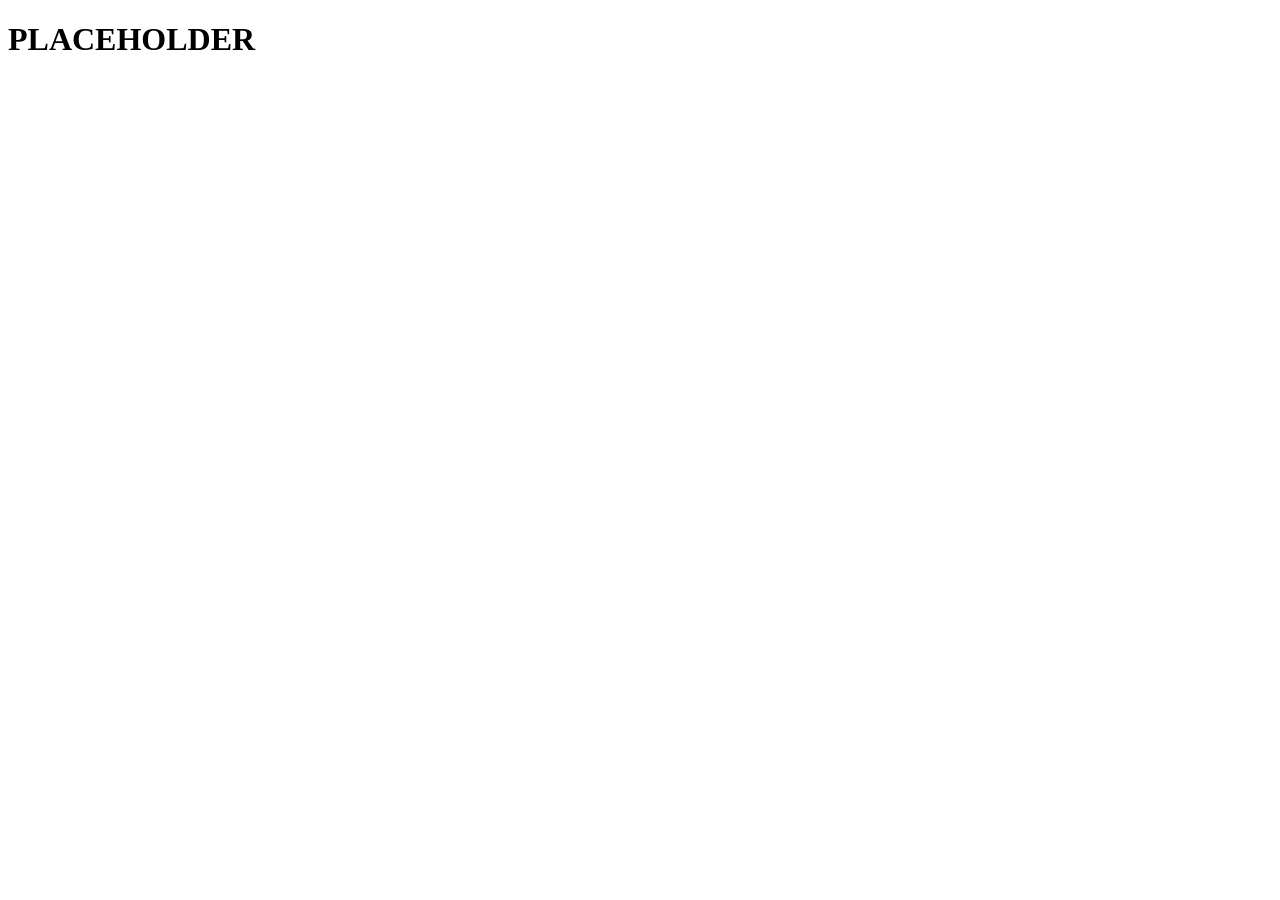
<file: Matheo-calculator/main/index.html>
<!DOCTYPE html>
<html lang="es">
<head>
    <meta charset="UTF-8">
    <meta name="viewport" content="width=device-width, initial-scale=1.0">
    <title>Matheo calculator</title>
</head>
<body>
    <h1>PLACEHOLDER</h1>
</body>
</html>
</file>
